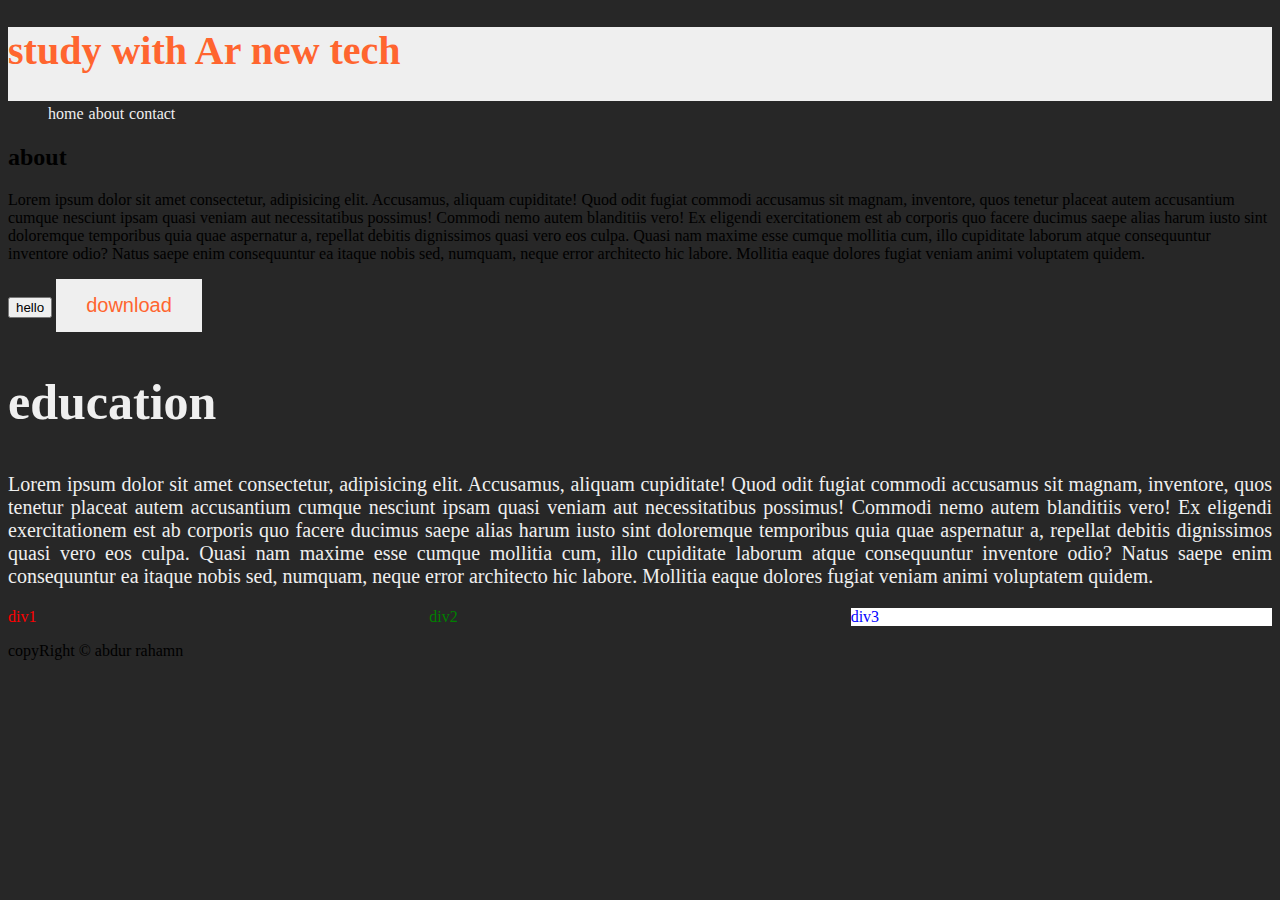
<file: index.html>
<!DOCTYPE html>
<html lang="en">
  <head>
    <meta charset="UTF-8" />
    <meta http-equiv="X-UA-Compatible" content="IE=edge" />
    <meta name="viewport" content="width=device-width, initial-scale=1.0" />
    <link rel="stylesheet" href="demo.css" />
    <title>Document</title>
  </head>
  <body>
    <header>
      <h1>study with Ar new tech</h1>
      <nav>
        <ul>
          <li><a href="">home</a></li>
          <li><a href="">about</a></li>
          <li><a href="">contact</a></li>
        </ul>
      </nav>
    </header>
    <main>
      <section id="about">
        <h2>about</h2>
        <p class="">
          Lorem ipsum dolor sit amet consectetur, adipisicing elit. Accusamus, aliquam cupiditate!
          Quod odit fugiat commodi accusamus sit magnam, inventore, quos tenetur placeat autem
          accusantium cumque nesciunt ipsam quasi veniam aut necessitatibus possimus! Commodi nemo
          autem blanditiis vero! Ex eligendi exercitationem est ab corporis quo facere ducimus saepe
          alias harum iusto sint doloremque temporibus quia quae aspernatur a, repellat debitis
          dignissimos quasi vero eos culpa. Quasi nam maxime esse cumque mollitia cum, illo
          cupiditate laborum atque consequuntur inventore odio? Natus saepe enim consequuntur ea
          itaque nobis sed, numquam, neque error architecto hic labore. Mollitia eaque dolores
          fugiat veniam animi voluptatem quidem.
        </p>
        <button class="red-text">hello</button>
        <button class="download">download</button>
      </section>
      <section id="education">
        <h2>education</h2>
        <p>
          Lorem ipsum dolor sit amet consectetur, adipisicing elit. Accusamus, aliquam cupiditate!
          Quod odit fugiat commodi accusamus sit magnam, inventore, quos tenetur placeat autem
          accusantium cumque nesciunt ipsam quasi veniam aut necessitatibus possimus! Commodi nemo
          autem blanditiis vero! Ex eligendi exercitationem est ab corporis quo facere ducimus saepe
          alias harum iusto sint doloremque temporibus quia quae aspernatur a, repellat debitis
          dignissimos quasi vero eos culpa. Quasi nam maxime esse cumque mollitia cum, illo
          cupiditate laborum atque consequuntur inventore odio? Natus saepe enim consequuntur ea
          itaque nobis sed, numquam, neque error architecto hic labore. Mollitia eaque dolores
          fugiat veniam animi voluptatem quidem.
        </p>
      </section>
      <section id="tutorial">
        <div class="row">
          <div class="col-4 text-red">div1</div>
          <div class="col-4 text-green">div2</div>
          <div class="col-4 text-blue bg-white">div3</div>
        </div>
      </section>
    </main>
    <footer>
      <p>copyRight &copy; abdur rahamn</p>
    </footer>
  </body>
</html>
</file>
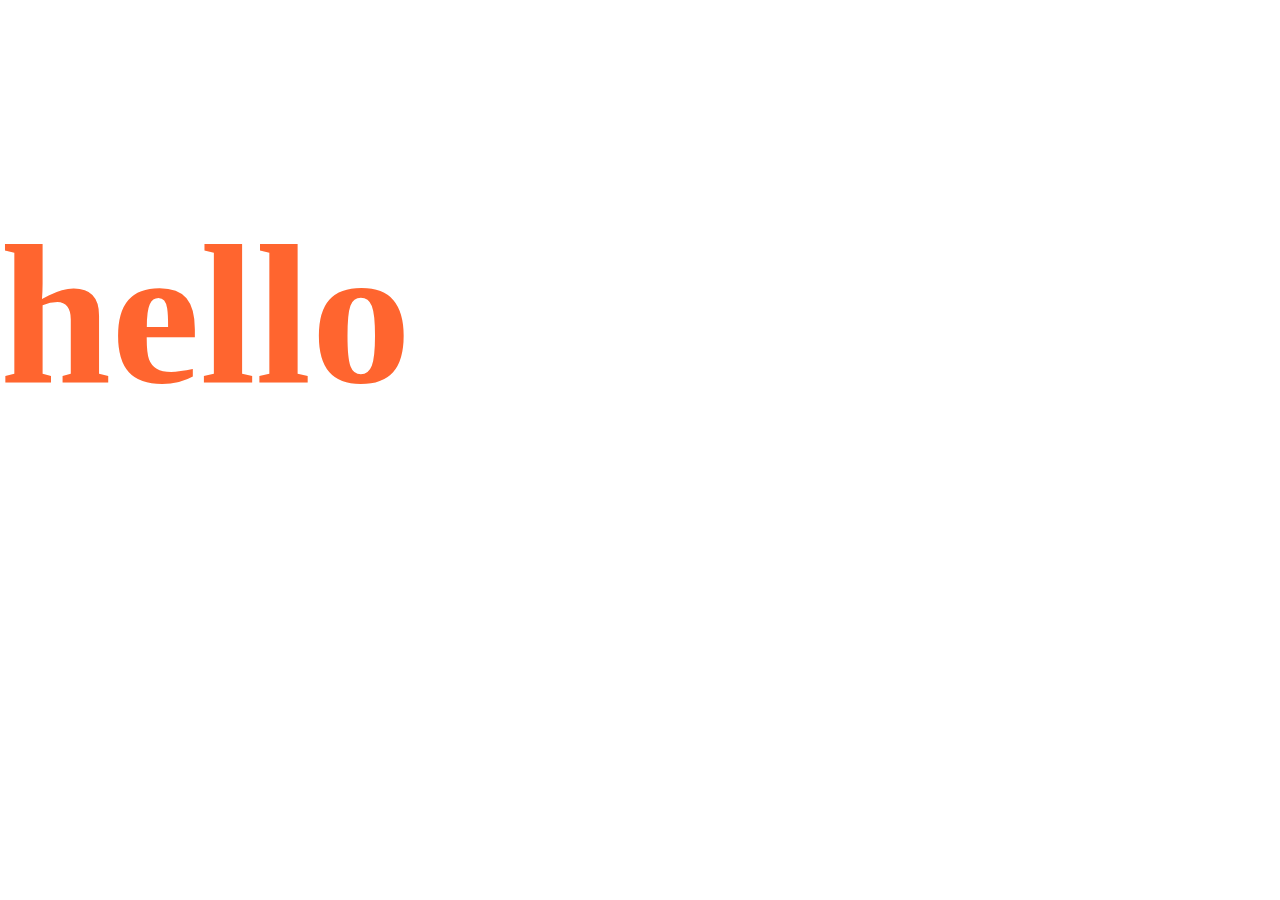
<file: app/index.html>
<!DOCTYPE html>
<html lang="en">
  <head>
    <meta charset="UTF-8" />
    <meta http-equiv="X-UA-Compatible" content="IE=edge" />
    <meta name="viewport" content="width=device-width, initial-scale=1.0" />
    <link rel="stylesheet" href="./scss/main.css" />
    <title>Document</title>
  </head>
  <body>
    <header>
      <h1>hello</h1>
    </header>
  </body>
</html>
</file>
<file: demo.css>
body {
  background-color: #272727;
}

.text-red {
  color: red;
}

.text-green {
  color: green;
}

.text-blue {
  color: blue;
}

.bg-red {
  background: red;
}

.bg-green {
  background: green;
}

.bg-blue {
  background: blue;
}

.bg-white {
  background: white;
}

#education h2 {
  color: #efefef;
  font-size: 50px;
  text-align: justify;
}

#education p {
  color: #efefef;
  font-size: 20px;
  text-align: justify;
}

.btn, .download {
  border: none;
  padding: 15px 30px;
  text-align: center;
  font-size: 20px;
  cursor: pointer;
}

.download {
  color: #ff652f;
}

header {
  background: #efefef;
  color: #ff652f;
  font-size: 20px;
}

nav ul {
  list-style-type: none;
  background-color: #272727;
}
nav ul li {
  display: inline-block;
}
nav ul li a {
  display: inline-block;
  text-decoration: none;
  color: #efefef;
  font-size: 16px;
}
nav ul li a:hover {
  background-color: #000;
}

[class*=col-] {
  float: left;
}

.col-1 {
  width: 8.3333333333%;
}

.col-2 {
  width: 16.6666666667%;
}

.col-3 {
  width: 25%;
}

.col-4 {
  width: 33.3333333333%;
}

.col-5 {
  width: 41.6666666667%;
}

.col-6 {
  width: 50%;
}

.col-7 {
  width: 58.3333333333%;
}

.col-8 {
  width: 66.6666666667%;
}

.col-9 {
  width: 75%;
}

.col-10 {
  width: 83.3333333333%;
}

.col-11 {
  width: 91.6666666667%;
}

.col-12 {
  width: 100%;
}

.row::after {
  clear: both;
  content: "";
  display: table;
}/*# sourceMappingURL=demo.css.map */
</file>
<file: app/scss/main.css>
* {
  box-sizing: border-box;
  margin: 0;
  padding: 0;
  list-style: none;
  text-decoration: none;
  outline: none;
  font-size: 200px;
}

h1 {
  margin-top: 200px;
  color: #ff652f;
}

h1:hover {
  color: #272727;
}/*# sourceMappingURL=main.css.map */
</file>
